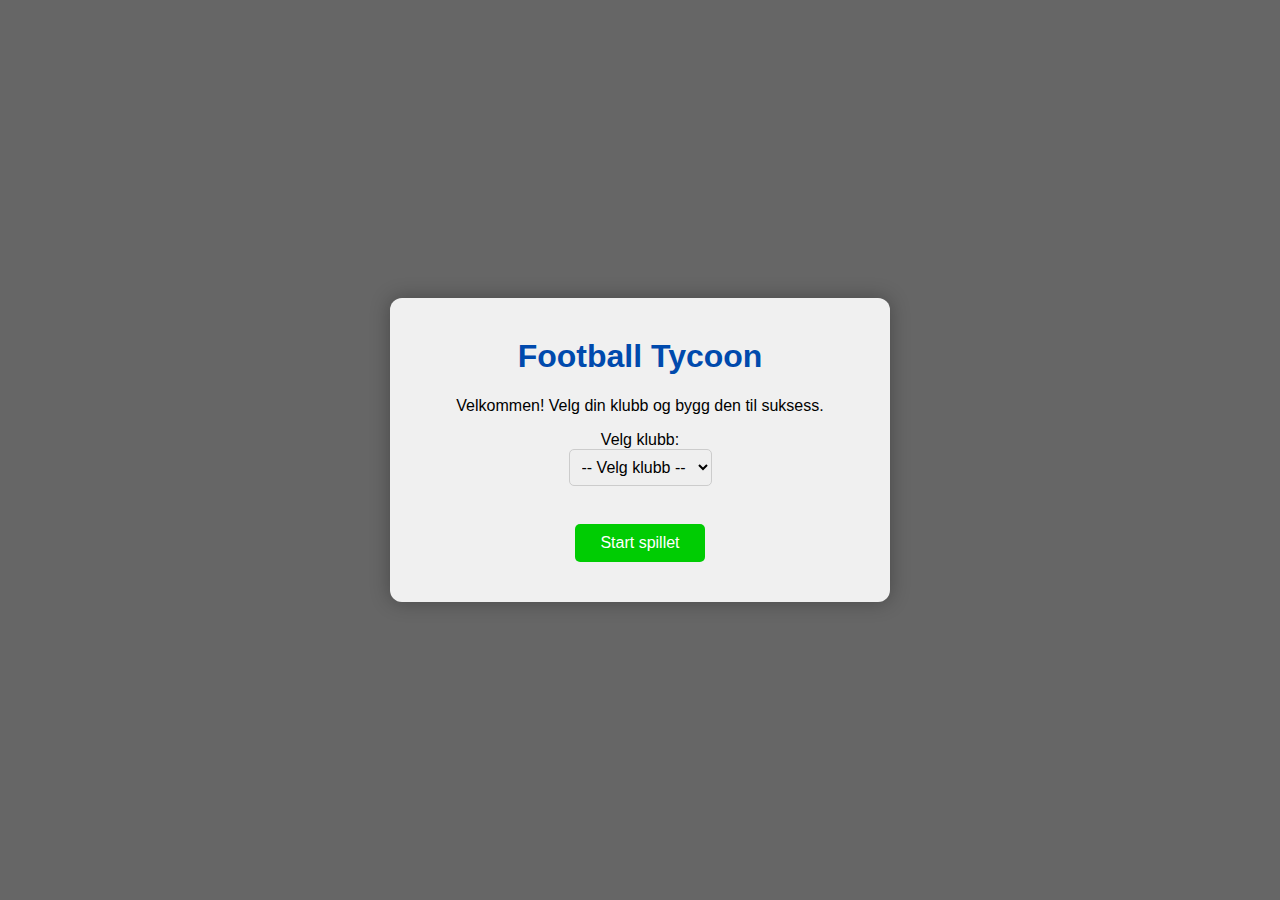
<file: index.html>
<!DOCTYPE html>
<html lang="no">
  <head>
    <meta charset="UTF-8" />
    <meta name="viewport" content="width=device-width, initial-scale=1.0" />
    <title>Football Tycoon - Start</title>
    <link rel="stylesheet" href="style.css" />
  </head>

  <body class="index-page">
    <div class="container">
      <h1>Football Tycoon</h1>
      <p>Velkommen! Velg din klubb og bygg den til suksess.</p>

      <form action="spill.html">
        <label for="club">Velg klubb:</label><br />
        <select id="club" name="club">
          <option>-- Velg klubb --</option>
          <option>Rosenborg</option>
          <option>Vålerenga</option>
          <option>Bodø/Glimt</option>
          <option>Brann</option>
          <option>Molde</option></select
        ><br /><br />

        <input type="submit" value="Start spillet" />
      </form>
    </div>
  </body>
</html>
</file>
<file: style.css>
* {
  box-sizing: border-box;
}

html,
body {
  margin: 0;
  padding: 0;
  height: 100%;
  font-family: Arial, Helvetica, sans-serif;
}

/* ========= STARTSIDEN (index.html) ========= */

body.index-page {
  background: linear-gradient(rgba(0, 0, 0, 0.6), rgba(0, 0, 0, 0.6)),
    url("https://images.pexels.com/photos/3507477/pexels-photo-3507477.jpeg?cs=srgb&fm=jpg");
  background-size: cover;
  background-position: center;
  background-repeat: no-repeat;

  display: flex;
  justify-content: center;
  align-items: center;
  color: white;
  text-align: center;
}

.container {
  background-color: rgba(255, 255, 255, 0.9);
  color: #000;
  width: 80%;
  max-width: 500px;
  padding: 40px;
  border-radius: 12px;
  box-shadow: 0 0 20px rgba(0, 0, 0, 0.3);
}

.container h1 {
  color: #004aad;
  margin-top: 0;
}

select {
  padding: 8px;
  font-size: 1em;
  border-radius: 5px;
  border: 1px solid #ccc;
}

input[type="submit"] {
  margin-top: 20px;
  padding: 10px 25px;
  font-size: 1em;
  background-color: #00cc03;
  color: white;
  border: none;
  border-radius: 5px;
  cursor: pointer;
}

input[type="submit"]:hover {
  background-color: #005fa3;
}

/* ========= SPILLSIDEN (spill.html) ========= */

body.spill-page {
  position: relative;
  background-image: url("valerenga-logo.jpg");
  background-size: cover;
  background-position: center;
  background-repeat: no-repeat;
  color: white;
}

.valerenga-logo {
  position: absolute;
  top: 10px;
  left: 10px;
  width: 120px;
  opacity: 0.9;
  border-radius: 10px;
}

.overlay {
  background-color: rgba(0, 0, 0, 0.6);
  min-height: 100vh;
  width: 100%;
  display: flex;
  align-items: center;
  justify-content: center;
}

.game-container {
  display: flex;
  justify-content: space-between;
  width: 90%;
  max-width: 1200px;
}

.side {
  width: 25%;
  background-color: rgba(255, 255, 255, 0.1);
  border-radius: 10px;
  padding: 20px;
  box-shadow: 0 0 10px rgba(0, 0, 0, 0.3);
}

.middle {
  width: 45%;
  text-align: center;
}

.middle h1 {
  margin-bottom: 30px;
  color: #ffffff;
}

#football {
  font-size: 100px;
  border: none;
  background: none;
  cursor: pointer;
  transition: transform 0.2s;
}

#football:hover {
  transform: scale(1.2);
}

.side.actions button {
  display: block;
  width: 100%;
  margin: 10px 0;
  padding: 10px;
  font-size: 1em;
  background-color: #0077cc;
  border: none;
  color: white;
  border-radius: 5px;
  cursor: pointer;
}

.side.actions button:hover {
  background-color: #005fa3;
}

.stats {
  font-weight: bold;
  margin-bottom: 20px;
}

.back-button {
  display: inline-block;
  margin-top: 20px;
  background-color: #28a745;
  color: white;
  padding: 8px 16px;
  text-decoration: none;
  border-radius: 5px;
}

.back-button:hover {
  background-color: #1e7e34;
}
</file>
